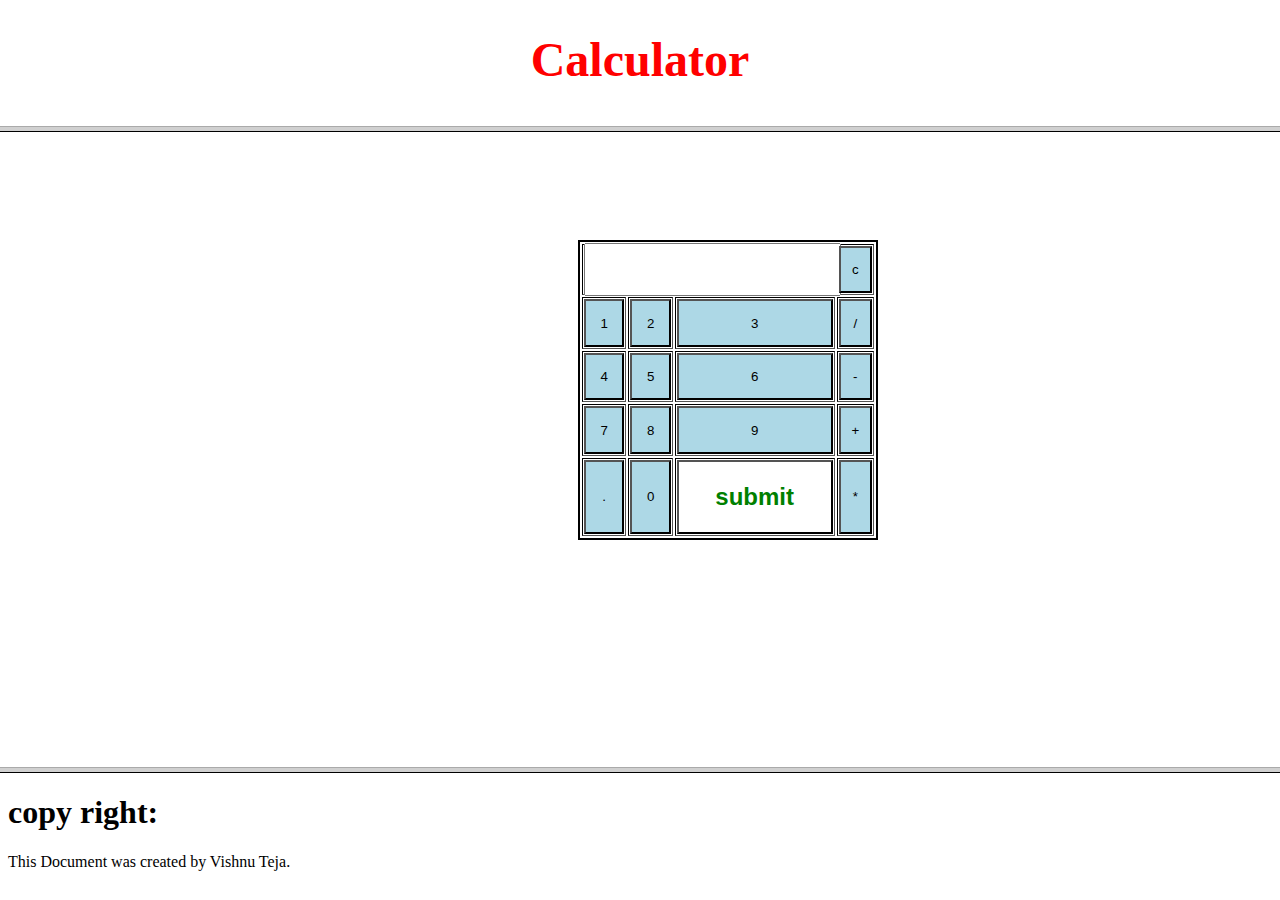
<file: index.html>
<!DOCTYPE html>
<html>
    <head>
        <meta name="viewport" content="width=device-width, initial-scale=1"/>
    </head>
    <frameset rows="15%,75%,15%">
        <frame name="top" src="calculator_title.html"/>
        <frame name="main" src="calculator.html" float:"left" text-align:"center"/>
        <frame name="bottom" src="calculator_copyright.html"/>
    </frameset>
</html>
</file>
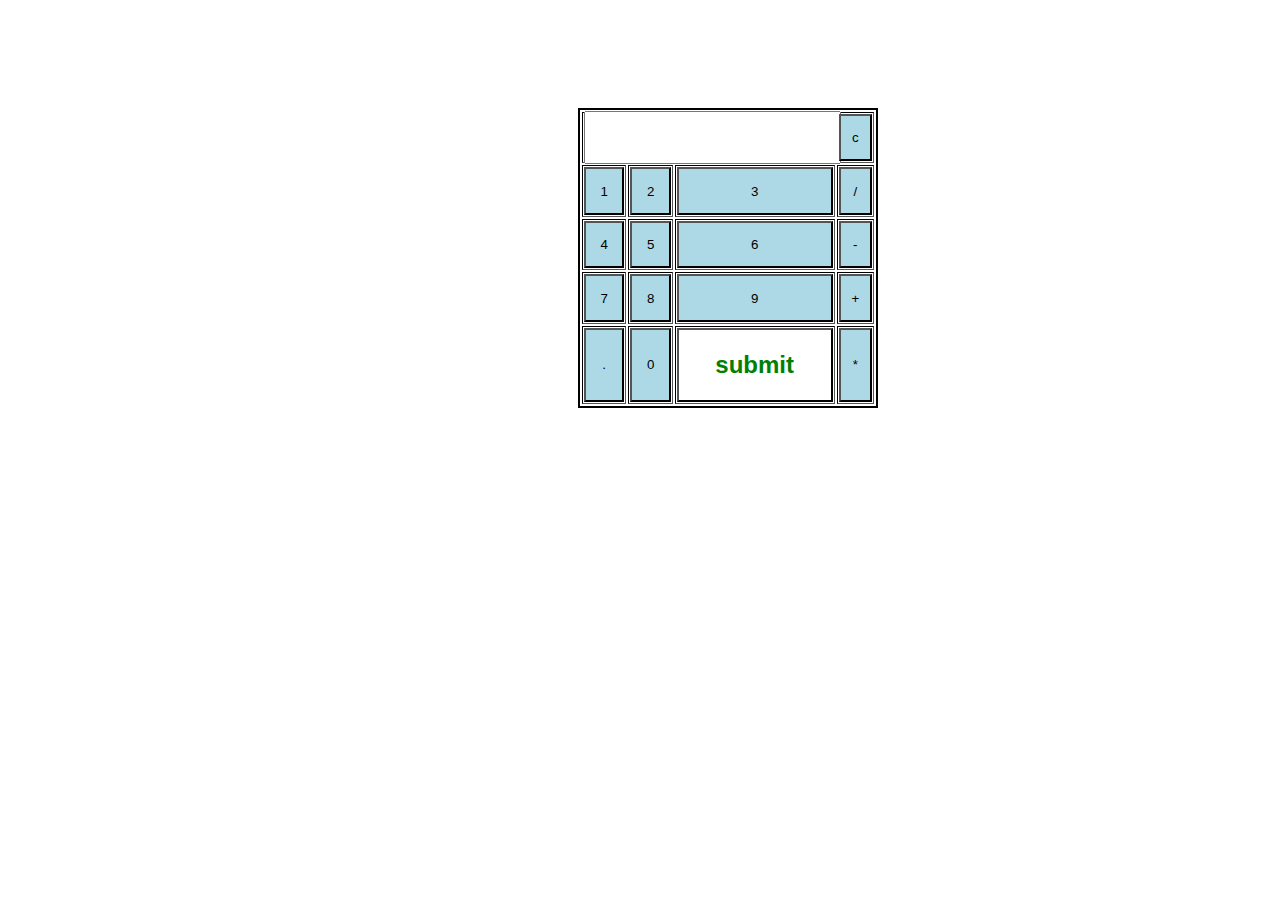
<file: calculator.html>
<!DOCTYPE html>
<html>
    <head>
        <script>
            function display(val){
                document.getElementById("result").value+=val
            }
            function solve() { 
             let x = document.getElementById("result").value 
             let y = eval(x) 
             document.getElementById("result").value = y 
            } 
            function clr() { 
             document.getElementById("result").value = "" 
            } 
        </script>
    </head>
    <body>
        <link rel="stylesheet" href="./calculator.css"/>
        <table border="1">
            <tr>
                <td colspan="3"><input type="text" id="result"/></td>
                <td><input type="button" value="c" onclick="clr()"/></td>
            </tr>
            <tr>
                <td><input type="button" value="1" onclick="display('1')"/></td>
                <td><input type="button" value="2" onclick="display('2')"/></td>
                <td><input type="button" value="3" onclick="display('3')"/></td>
                <td><input type="button" value="/" onclick="display('/')"/></td>
            </tr>
            <tr>
                <td><input type="button" value="4" onclick="display('4')"/></td>
                <td><input type="button" value="5" onclick="display('5')"/></td>
                <td><input type="button" value="6" onclick="display('6')"/></td>
                <td><input type="button" value="-" onclick="display('-')"/></td>
            </tr>
            <tr>
                <td><input type="button" value="7" onclick="display('7')"/></td>
                <td><input type="button" value="8" onclick="display('8')"/></td>
                <td><input type="button" value="9" onclick="display('9')"/></td>
                <td><input type="button" value="+" onclick="display('+')"/></td>
            </tr>
            <tr>
                <td><input type="button" value="." onclick="display('.')"/></td>
                <td><input type="button" value="0" onclick="display('0')"/></td>
                <td><input type="button" value="submit" onclick="solve()" style="background-color: white;color:green;font-size:x-large;font-weight:bold"/></td>
                <td><input type="button" value="*" onclick="display('*')"/></td>
            </tr>
        </table>
    </body>
</html>
</file>
<file: calculator.css>
table{
    border:solid black 2px;
    width:300px;
    height:300px;
    position: relative;
    left:570px;
    top:100px;
}
.title{
    color:green;
    text-align: center;
    font-size: 36px;
    font-family: Cambria, Cochin, Georgia, Times, 'Times New Roman', serif;
}
input[type="button"]{
    background-color: #ADD8E6;
    height: 100%;
    width: 100%;
}
input[type="text"]{
    color:red;
    height: 100%;
    width: 100%;
}
</file>
